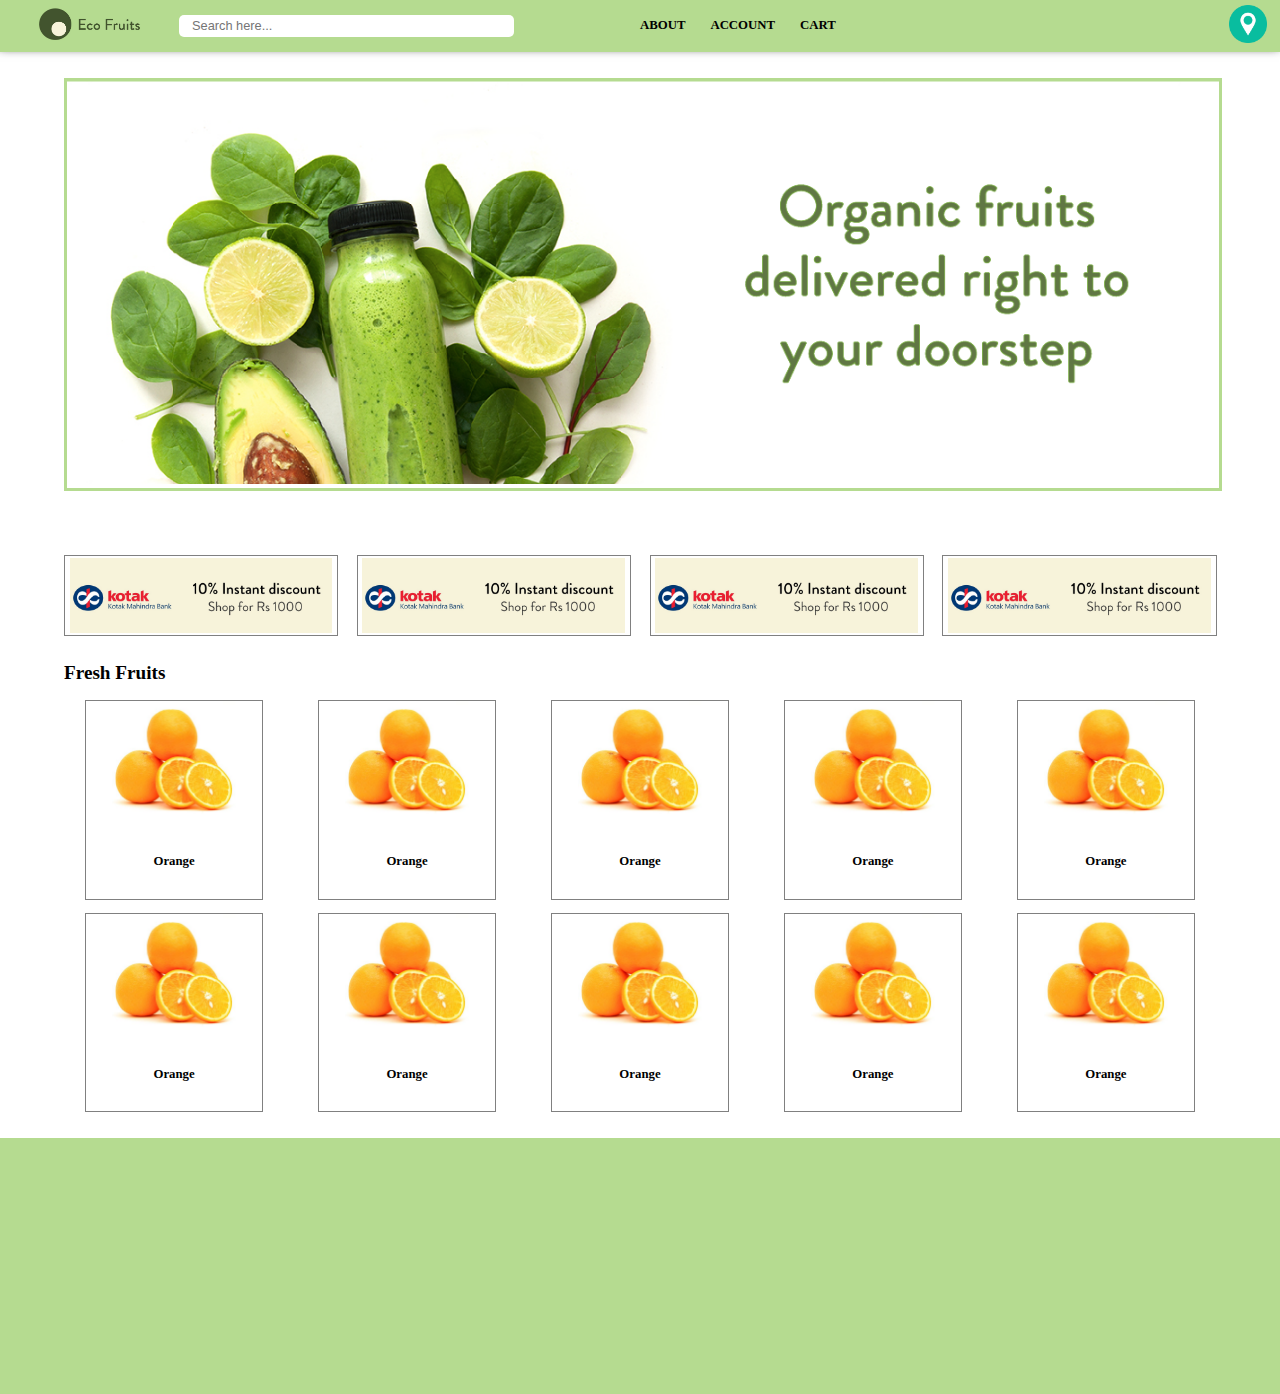
<file: index.html>
<!DOCTYPE html>
<html lang="en">
<head>
    <meta charset="UTF-8">
    <meta name="viewport" content="width=device-width, initial-scale=1.0">
    <title>Document</title>
    <link rel="stylesheet" type="text/css" href="main.css">
</head>
<body>
    <div class="nav-bar">
        <div class="logo">
            <img src="public/images/logo.jpg">
        </div>
        <div class="search-box">
            <input type="text" placeholder="Search here...">
        </div>
        <div class="links-box">
            <div class="link-item">
                <a target="_blank" href="/about.html"><h1>ABOUT</h1></a>
               
            </div>
            <div class="link-item">
                <h1>ACCOUNT</h1>
            </div>
            <div class="link-item">
                <h1>CART</h1>
            </div>
        </div>
        <div class="loc-box">
            <img src="public/images/loco.png">
        </div>
    </div>
    <div class="flex">
        <div class="img-cont">
            <img src="public/images/flex.png">
        </div>
        <div class="card-box">
            <div class="card">
                <div class="inside-card">
                    <img src="public/images/CARD_TEXT.jpg">
                </div>
                
            </div>
            <div class="card">
                <div class="inside-card">
                    <img src="public/images/CARD_TEXT.jpg">
                </div>
                
            </div>
            <div class="card">
                <div class="inside-card">
                    <img src="public/images/CARD_TEXT.jpg">
                </div>
                
            </div>
            <div class="card">
                <div class="inside-card">
                    <img src="public/images/CARD_TEXT.jpg">
                </div>
                
            </div>
        </div>
        <div class="fruit-box">
            <div class="heading">
                <h2>
                    Fresh Fruits
                </h2>
            </div>
            <div class="fruit-card-box">
                <div class="fruit-card">
                    <img src="public/images/20000910-2_4-fresho-orange-imported.jpg">
                    <div class="name-f">
                        <h6>
                            Orange
                        </h6>
                    </div>
                </div>
                <div class="fruit-card">
                    <img src="public/images/20000910-2_4-fresho-orange-imported.jpg">
                    <div class="name-f">
                        <h6>
                            Orange
                        </h6>
                    </div>
                </div>
                <div class="fruit-card">
                    <img src="public/images/20000910-2_4-fresho-orange-imported.jpg">
                    <div class="name-f">
                        <h6>
                            Orange
                        </h6>
                    </div>
                </div>
                <div class="fruit-card">
                    <img src="public/images/20000910-2_4-fresho-orange-imported.jpg">
                    <div class="name-f">
                        <h6>
                            Orange
                        </h6>
                    </div>
                </div>
                <div class="fruit-card">
                    <img src="public/images/20000910-2_4-fresho-orange-imported.jpg">
                    <div class="name-f">
                        <h6>
                            Orange
                        </h6>
                    </div>
                </div>
                <div class="fruit-card">
                    <img src="public/images/20000910-2_4-fresho-orange-imported.jpg">
                    <div class="name-f">
                        <h6>
                            Orange
                        </h6>
                    </div>
                </div>
                <div class="fruit-card">
                    <img src="public/images/20000910-2_4-fresho-orange-imported.jpg">
                    <div class="name-f">
                        <h6>
                            Orange
                        </h6>
                    </div>
                </div>
                <div class="fruit-card">
                    <img src="public/images/20000910-2_4-fresho-orange-imported.jpg">
                    <div class="name-f">
                        <h6>
                            Orange
                        </h6>
                    </div>
                </div>
                <div class="fruit-card">
                    <img src="public/images/20000910-2_4-fresho-orange-imported.jpg">
                    <div class="name-f">
                        <h6>
                            Orange
                        </h6>
                    </div>
                </div>
                <div class="fruit-card">
                    <img src="public/images/20000910-2_4-fresho-orange-imported.jpg">
                    <div class="name-f">
                        <h6>
                            Orange
                        </h6>
                    </div>
                </div>
                
                
            </div>
        </div>
        
    </div>
    <div class="footer">
            
    </div>
</body>
</html>
</file>
<file: main.css>
@import url('https://fonts.googleapis.com/css2?family=Roboto&display=swap');

a{
  color: black;
  text-decoration: none;
}

a:hover{
  text-decoration: underline;
}

body{
  margin: 0vw;
  padding: 0vw;
}
.nav-bar{
  background: #b5db90;
  display: grid;
  grid-template-columns: 10vw 40vw 25vw auto;
  margin: auto;
  box-shadow: -1px -5px 10px 0px;
}

.nav-bar .logo{
  width: 100%;
  padding: .6vw;
  padding-left: 3vw;
}
.nav-bar .logo img{
  width: 80%;
}
.nav-bar .search-box{
  margin: auto;
  margin-left: 4vw;
}
.nav-bar .search-box input{
  width: 25vw;
  height: 1.5vw;
  border: none;
  border-radius: 5px;
  padding-left: 1vw;
  font-size: 1vw;
}

.nav-bar .links-box{
  display: grid;
  grid-template-columns: 5vw 6.5vw 5vw;
  grid-gap:.5vw;
}
.nav-bar .links-box .link-item{
  margin: auto;
  margin-left: 0vw;
}
.nav-bar .links-box .link-item h1{
  font-size: 1vw;
}


.nav-bar .loc-box {
  width: 100%;
  margin: auto;
  text-align: right;
}
.nav-bar .loc-box img{
  width: 3vw;
  margin-right: 1vw;
}

.flex{
  width: 90%;
 
  margin: auto;
  margin-top: 2vw;
}
.flex .img-cont{
   border: solid 3px #b5db90;
  width: 100%;
  margin: auto;
}
.flex .img-cont img{
  width: 100%;
}
.card-box{
  width: 100%;
  display: grid;
  grid-template-columns: auto auto auto auto;
  margin: auto;
  margin-top: 5vw;
  grid-gap: 1.5vw;
}

.card-box .card{
  width: 98%;
  border: solid 1px grey;
  padding: 2px;
  margin: auto;
}

.card-box .card img{
  display: block;
  width: 98%;
  margin: auto;
}

.fruit-box{
  margin: auto;
  width: 100%;
  margin-top: 2vw;
}
.fruit-box .heading h2{
  font-size: 1.5vw;
}

.fruit-card-box{
  width: 100%;
  display: grid;
  grid-template-columns: auto auto auto auto auto;
  grid-gap: 1vw;
  margin: auto;
}

.fruit-card-box .fruit-card{
   width: 80%;
   border: solid 1px grey;
   margin: auto;
}

.fruit-card-box .fruit-card img{
  display: block;
  margin: auto;
  width: 70%;
}
.fruit-card-box .fruit-card .name-f{
  display: block;
  margin: auto;
}
.fruit-card-box .fruit-card .name-f h6{
  text-align: center;
  font-size: 1vw;
}


.footer{
  background: #b5db90;
  width: 100%;
  height: 20vw;
  margin: auto;
  margin-top: 2vw;
}
/* --------------------------------------------------------responsive code here------------------------------------- */
@media only screen and (max-width: 600px) {
 .fruit-box{
  margin: auto;
  width: 100%;
  margin-top: 2vw;
}
.fruit-box .heading h2{
  font-size: 5vw;
}

.fruit-card-box{
  width: 100%;
  display: grid;
  grid-template-columns: auto auto;
  grid-gap: 1vw;
  margin: auto;
}

.fruit-card-box .fruit-card{
   width: 80%;
   border: solid 1px grey;
   margin: auto;
   margin-bottom: 5vw;
}

.fruit-card-box .fruit-card img{
  display: block;
  margin: auto;
  width: 70%;
}
.fruit-card-box .fruit-card .name-f{
  display: block;
  margin: auto;
}
.fruit-card-box .fruit-card .name-f h6{
  text-align: center;
  font-size:3vw;
  padding: 0vw;
  margin: 0vw;
  margin-bottom: 3vw;
}


}

@media only screen and (min-width: 600px) and (max-width: 1200px) {
  .fruit-box{
    margin: auto;
    width: 100%;
    margin-top: 2vw;
  }
  .fruit-box .heading h2{
    font-size: 3vw;
  }
  
  .fruit-card-box{
    width: 100%;
    display: grid;
    grid-template-columns: auto auto auto;
    grid-gap: 1vw;
    margin: auto;
  }
  
  .fruit-card-box .fruit-card{
     width: 80%;
     border: solid 1px grey;
     margin: auto;
  }
  
  .fruit-card-box .fruit-card img{
    display: block;
    margin: auto;
    width: 70%;
  }
  .fruit-card-box .fruit-card .name-f{
    display: block;
    margin: auto;
  }
  .fruit-card-box .fruit-card .name-f h6{
    text-align: center;
    font-size: 2vw;
  }
  
}

@media only screen and (min-width: 1200px){
     body{
        
    }   
}
</file>
